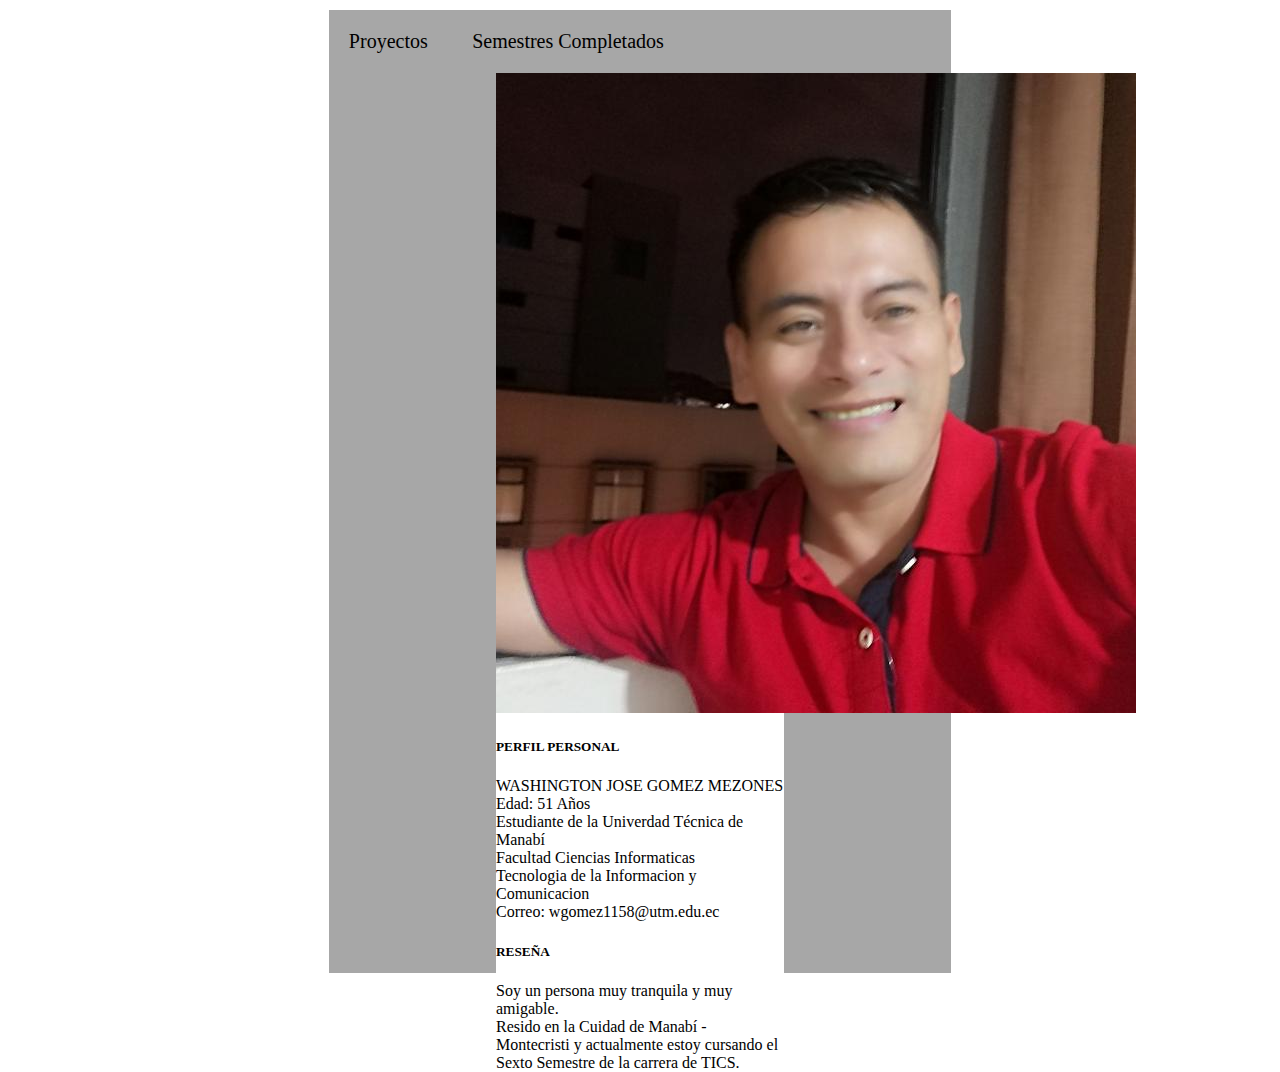
<file: index.html>
<!DOCTYPE html>
<html lang="es">
<head>
    <meta charset="UTF-8">
    <meta http-equiv="X-UA-Compatible" content="IE=edge">
    <meta name="viewport" content="width=device-width, initial-scale=1.0">
    <title>Portafolio</title>
    <link href="https://cdn.jsdelivr.net/npm/bootstrap@5.2.3/dist/css/bootstrap.min.css" rel="stylesheet" integrity="sha384-rbsA2VBKQhggwzxH7pPCaAqO46MgnOM80zW1RWuH61DGLwZJEdK2Kadq2F9CUG65" crossorigin="anonymous">
    <link rel="stylesheet"  type="text/css" href="style.css">

</head>
<body>
    <ul class="menu">
    <li><a href="https://velvety-custard-a46c25.netlify.app/" target="_blank">Proyectos</a></li>
    <li><a href="semestres.html" target="_blank">Semestres Completados</a></li>
<div class="container text-center">
    <div class="row justify-content-center align-items-center" style="height: 900px">
        <div class="card " style="width: 18rem">       
            <img src="Image_perfil.jpg" class="card-img-top" alt="...">
            <div class="card-body">
          <h5 class="card-title"> PERFIL PERSONAL </h5>
          <p class="card-text">WASHINGTON JOSE GOMEZ MEZONES<br>Edad: 51 Años<br>Estudiante de la Univerdad Técnica de Manabí<br>Facultad Ciencias Informaticas<br>Tecnologia de la Informacion y Comunicacion<br> Correo: wgomez1158@utm.edu.ec</p>
          <h5 class="card-title"> RESEÑA </h5>
          <p class="card-text">Soy un persona muy tranquila y muy amigable.<br>Resido en la Cuidad de Manabí - Montecristi y actualmente estoy cursando el Sexto Semestre de la carrera de TICS.</li>
            </div>
        </div>
    </div>
</div>

<script src="https://cdn.jsdelivr.net/npm/bootstrap@5.2.3/dist/js/bootstrap.bundle.min.js" integrity="sha384-kenU1KFdBIe4zVF0s0G1M5b4hcpxyD9F7jL+jjXkk+Q2h455rYXK/7HAuoJl+0I4" crossorigin="anonymous"></script>

</body>
</html>
</file>
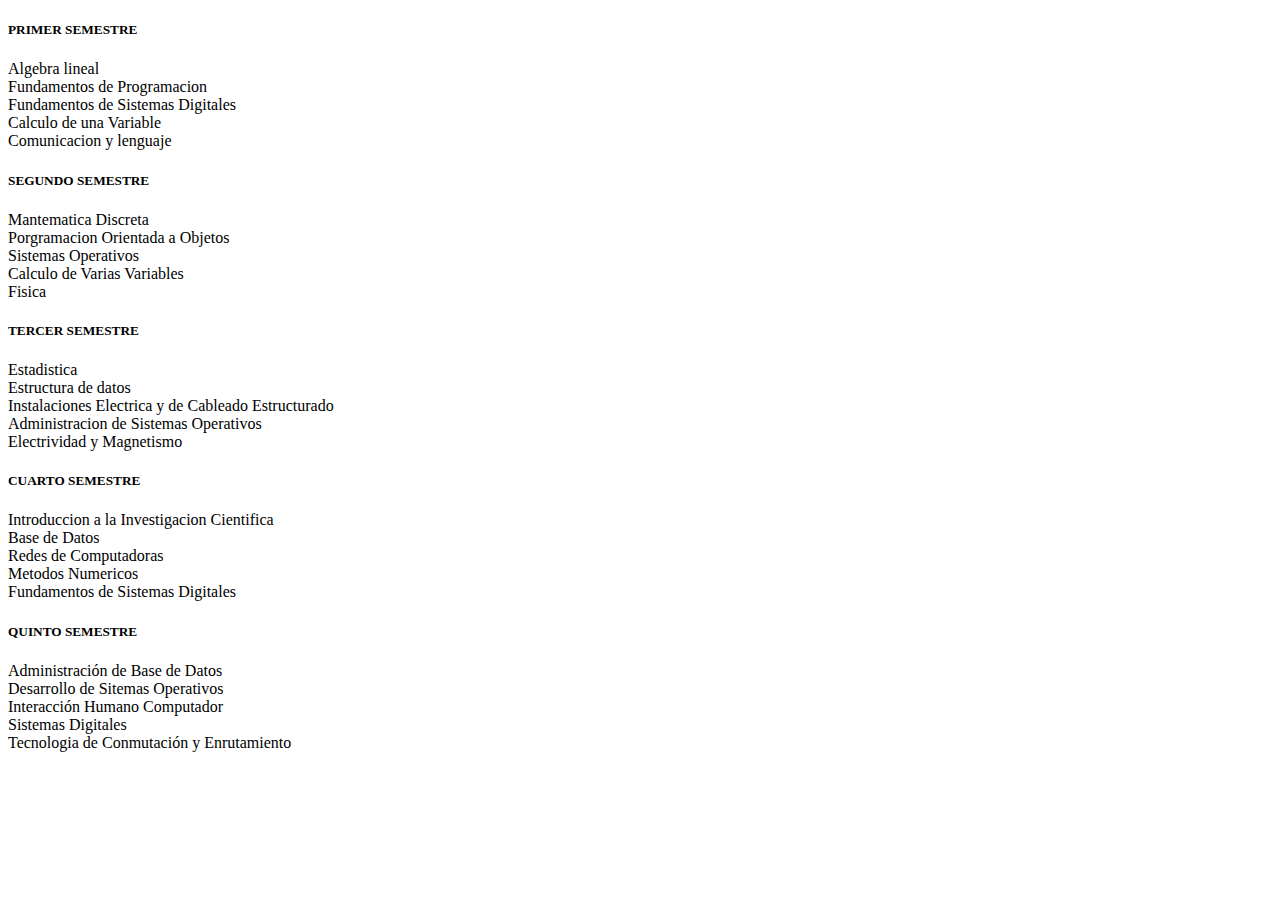
<file: semestres.html>
<!DOCTYPE html>
<html lang="es">
<head>

    <meta charset="UTF-8">
    <meta http-equiv="X-UA-Compatible" content="IE=edge">
    <meta name="viewport" content="width=device-width, initial-scale=1.0">
    <title>Semestres Completados</title>
    <link href="https://cdn.jsdelivr.net/npm/bootstrap@5.2.3/dist/css/bootstrap.min.css" rel="stylesheet" integrity="sha384-rbsA2VBKQhggwzxH7pPCaAqO46MgnOM80zW1RWuH61DGLwZJEdK2Kadq2F9CUG65" crossorigin="anonymous">

</head>
<body>

<div class="container text-center" >
    <div class="row justify-content-center align-items-center">
       
        <div class="card w-70 mb-3">
            <h5 class="card-header">PRIMER SEMESTRE</h5>
            <div class="card-body">
                <p class="card-text">Algebra lineal <br> Fundamentos de Programacion <br> Fundamentos de Sistemas Digitales <br> Calculo de una Variable <br> Comunicacion y lenguaje </p>
            </div>
        </div>
    </div>
</div>

<div class="container text-center" >
    <div class="row justify-content-center align-items-center">
        <div class="card w-70 mb-3">
            <h5 class="card-header">SEGUNDO SEMESTRE</h5>
            <div class="card-body">
                <p class="card-text">Mantematica Discreta <br> Porgramacion Orientada a Objetos <br> Sistemas Operativos <br> Calculo de Varias Variables <br> Fisica</p>
            </div>
        </div>
    </div>
</div>

<div class="container text-center" >
    <div class="row justify-content-center align-items-center">
        <div class="card w-70 mb-3">
            <h5 class="card-header">TERCER SEMESTRE</h5>
            <div class="card-body">
                <p class="card-text">Estadistica <br> Estructura de datos <br> Instalaciones Electrica y de Cableado Estructurado <br> Administracion de Sistemas Operativos <br> Electrividad y Magnetismo</p>
            </div>
        </div>
    </div>
</div>

<div class="container text-center" >
    <div class="row justify-content-center align-items-center">
        <div class="card w-70 mb-3">
            <h5 class="card-header">CUARTO SEMESTRE</h5>
            <div class="card-body">
                <p class="card-text">Introduccion a la Investigacion Cientifica <br> Base de Datos <br> Redes de Computadoras <br> Metodos Numericos <br> Fundamentos de Sistemas Digitales</p>
            </div>
        </div>
    </div>
</div>

<div class="container text-center" >
    <div class="row justify-content-center align-items-center">
        <div class="card w-70 mb-3">
            <h5 class="card-header">QUINTO SEMESTRE</h5>
            <div class="card-body">
                <p class="card-text">Administración de Base de Datos <br> Desarrollo de Sitemas Operativos <br> Interacción Humano Computador <br> Sistemas Digitales <br> Tecnologia de Conmutación y Enrutamiento</p>
            </div>
        </div>
    </div>
</div>



    <script src="https://cdn.jsdelivr.net/npm/bootstrap@5.2.3/dist/js/bootstrap.bundle.min.js" integrity="sha384-kenU1KFdBIe4zVF0s0G1M5b4hcpxyD9F7jL+jjXkk+Q2h455rYXK/7HAuoJl+0I4" crossorigin="anonymous"></script>
</body>
</html>
</file>
<file: style.css>
body{
    font-family: Georgia, helvetica;
	background:#ffffff;
}

.card{
    list-style: none;
    background:#ffffff;
    margin: auto;

}

p{ 
    color:rgb(0, 0, 0);
    font-family:'Calibri';
}
h5{
    color:black;
font-family: 'Calibri';
}

.menu{
	list-style: none;
	padding: 0;
	background:#8d8c8cc4;
	width: 100%;
	max-width: 622.3px;
	margin: 10px auto;
}

.menu li a{
	text-decoration: none;
	color:rgb(0, 0, 0);
	padding: 20px;
	font-size: 20px;
	display: block;
	font-family: 'Calibri';
}

.menu li{
	position: relative;
	display: inline-block;
	text-align:left;
}

.menu li a:hover{
	background:#d3d1d1;
	transition: all .3s;
}


.submenu{
	position: absolute;
	background: #8d8c8cc4;
	width: 150%;
	visibility: hidden;
	opacity: 0;
	transition: opacity 1.5s;
}

.submenu li a{
	display: block;
	width: 100%;
	padding: 8px;
	font-size: 13px;
	color: rgb(255, 255, 255);
	font-family: 'Calibri';
	text-decoration: none;
}

.menu li:hover .submenu{
	visibility: visible;
	opacity: 1;
}



.submenu1{
	position: absolute;
	background: #8d8c8cc4;
	width: 150%;
	visibility: hidden;
	opacity: 0;
	transition: opacity 1.5s;
}

.submenu1 li a{
	display: block;
	width: 100%;
	padding: 8px;
	font-size: 13px;
	color: #fff;
	font-family: 'Calibri';
	text-decoration: none;
}

.menu li:hover .submenu1{
	visibility: visible;
	opacity: 1;
}
</file>
